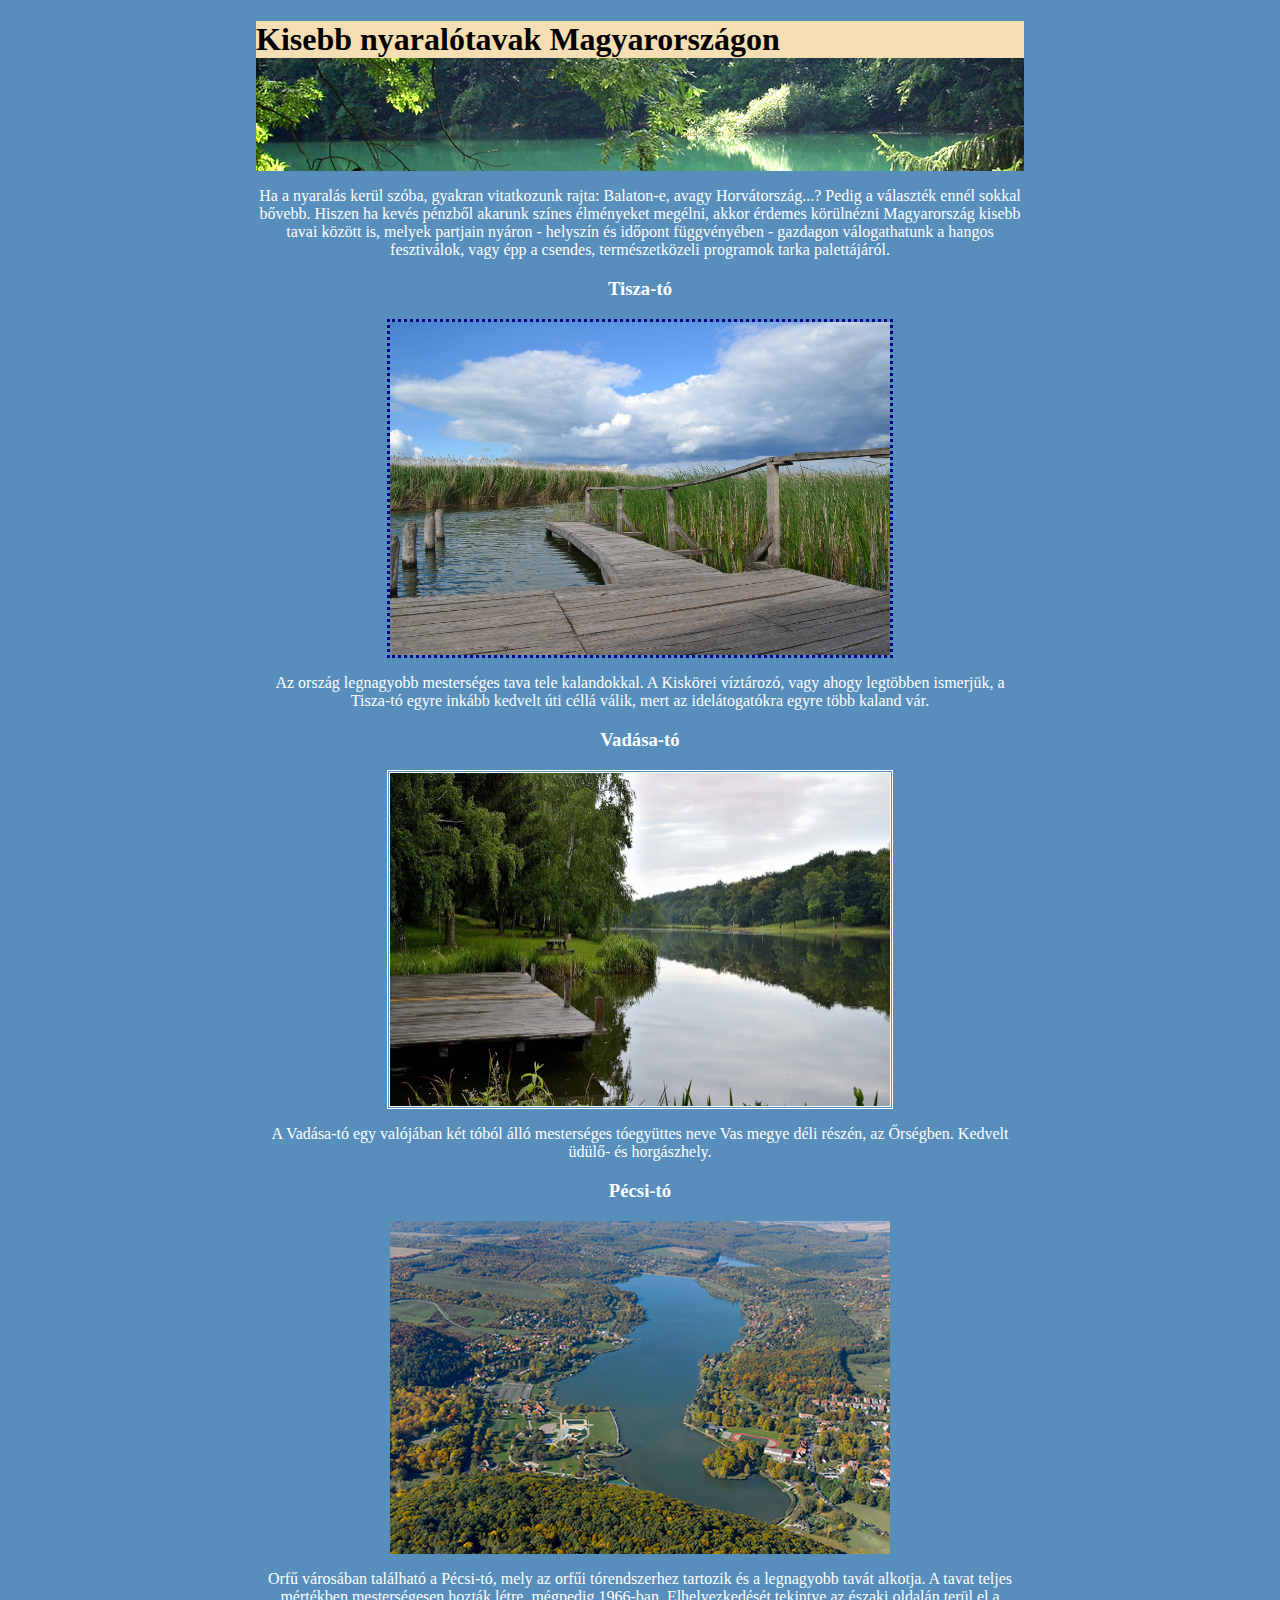
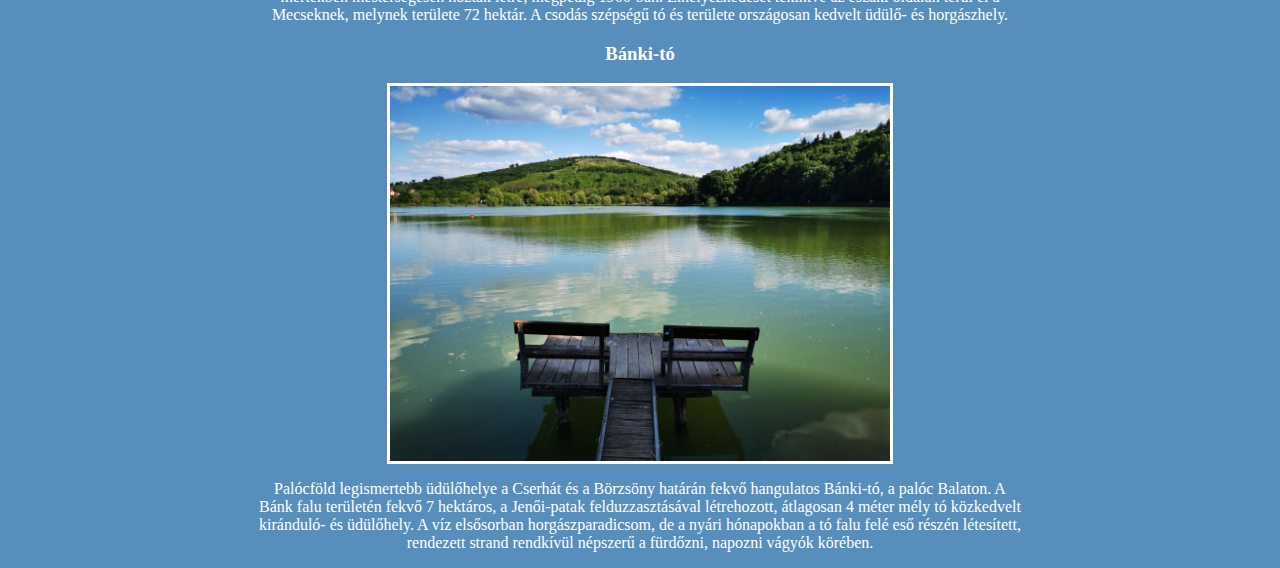
<file: tavak/index.html>
<!DOCTYPE html>
<html lang="hu">
<head>
    <meta charset="UTF-8">
    <meta http-equiv="X-UA-Compatible" content="IE=edge">
    <meta name="viewport" content="width=device-width, initial-scale=1.0">
    <link rel="stylesheet" href="style.css">
    <title>Nyaralótavak</title>
</head>
<body>
    <header>
        <h1>Kisebb nyaralótavak Magyarországon</h1>
    </header>
    <p>Ha a nyaralás kerül szóba, gyakran vitatkozunk rajta: Balaton-e, avagy Horvátország...? Pedig a választék ennél sokkal bővebb. Hiszen ha kevés pénzből akarunk színes élményeket megélni, akkor érdemes körülnézni Magyarország kisebb tavai között is, melyek partjain nyáron - helyszín és időpont függvényében - gazdagon válogathatunk a hangos fesztiválok, vagy épp a csendes, természetközeli programok tarka palettájáról.</p>
    <section>
        <main class="container">
            <article class="row">
                <div class="col-lg-6">
                    <h3>Tisza-tó </h3>
                    <img id="tisza" src="tiszato.jpg" alt="Tisza-tó">
       <p>Az ország legnagyobb mesterséges tava tele kalandokkal. A Kiskörei víztározó, vagy ahogy legtöbben ismerjük, a Tisza-tó egyre inkább kedvelt úti céllá válik, mert az idelátogatókra egyre több kaland vár. </p>
    </section>
    <section>
        <h3> Vadása-tó </h3>
        <main class="container">
            <article class="row">
                <div class="col-lg-6">
                    <img id="vadasa" src="vadasato.jpg" alt="Vadása-tó">
        <p>A Vadása-tó egy valójában két tóból álló mesterséges tóegyüttes neve Vas megye déli részén, az Őrségben.  Kedvelt üdülő- és horgászhely.</p>
    </section>
    <section>
        <h3>Pécsi-tó</h3>
        <main class="container">
            <article class="row">
                <div class="col-lg-6">
                    <img id="pecsito" src="pecsito.jpg" alt="Pécsi-tó">
        <p>Orfű városában található a Pécsi-tó, mely az orfűi tórendszerhez tartozik és a legnagyobb tavát alkotja. A tavat teljes mértékben mesterségesen hozták létre, mégpedig 1966-ban. Elhelyezkedését tekintve az északi oldalán terül el a Mecseknek, melynek területe 72 hektár. A csodás szépségű tó és területe országosan kedvelt üdülő- és horgászhely.</p>
    </section>
    <section>
        <h3>Bánki-tó</h3>
        <main class="container">
            <article class="row">
                <div class="col-lg-6">
                    <img id="bankito" src="bankito.jpg" alt="Bánki-tó">
        <p>Palócföld legismertebb üdülőhelye a Cserhát és a Börzsöny határán fekvő hangulatos Bánki-tó, a palóc Balaton. A Bánk falu területén fekvő 7 hektáros, a Jenői-patak felduzzasztásával létrehozott, átlagosan 4 méter mély tó közkedvelt kiránduló- és üdülőhely. A víz elsősorban horgászparadicsom, de a nyári hónapokban a tó falu felé eső részén létesített, rendezett strand rendkívül népszerű a fürdőzni, napozni vágyók körében.</p>
    </section>
    <footer>

    </footer>
</body>
</html>
</file>
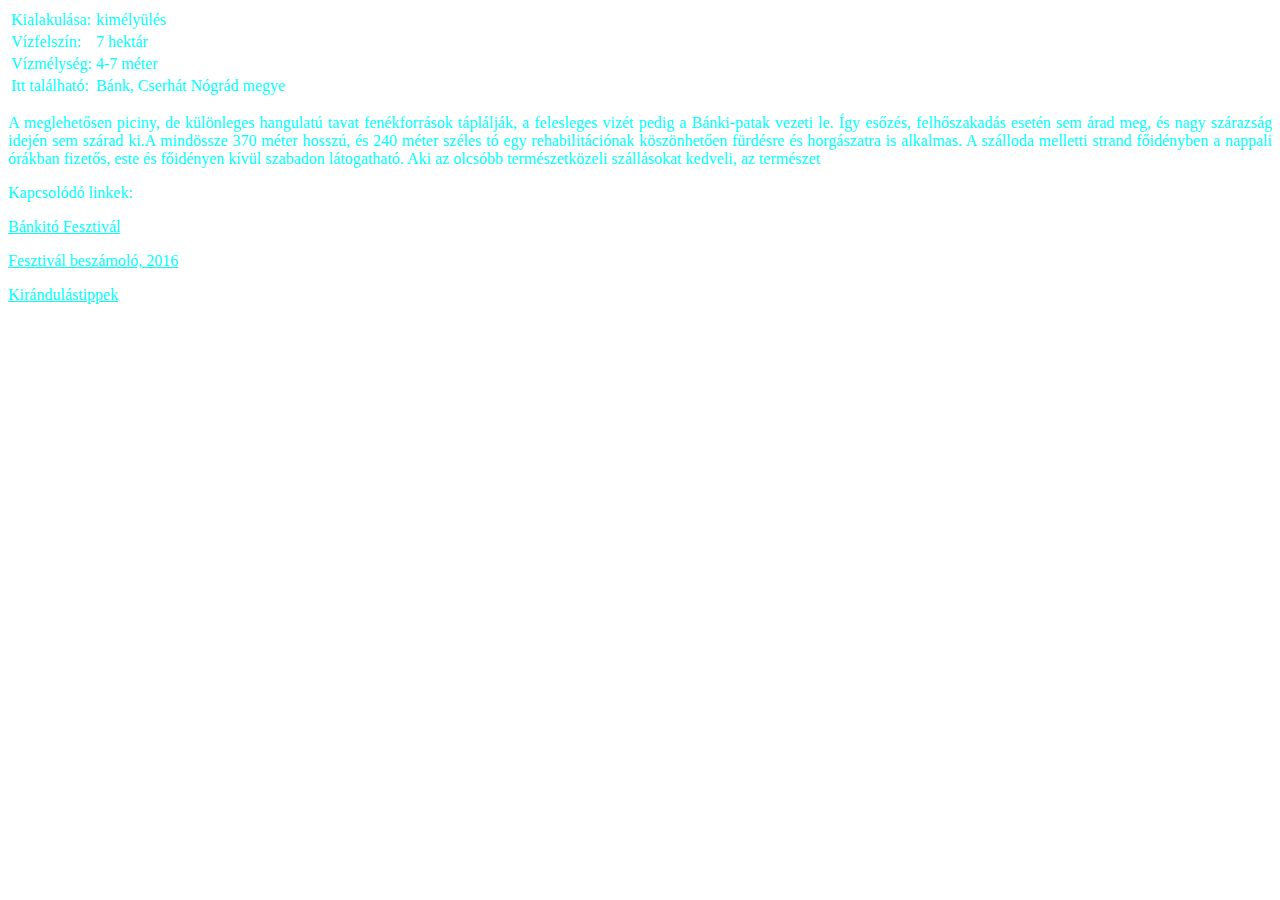
<file: tavak/banki_to/index.html>
<!DOCTYPE html>
<html lang="hu">
<head>
    <meta charset="UTF-8">
    <meta http-equiv="X-UA-Compatible" content="IE=edge">
    <meta name="viewport" content="width=device-width, initial-scale=1.0">
    <title>Bánki tó</title>
    <link rel="stylesheet" href="style.css">
</head>
<body>
    <table>
        <tr>
            <td>Kialakulása:   </td>
            <td> kimélyülés </td>
        </tr>
        <tr>
            <td>Vízfelszín:    </td>
            <td> 7  hektár  </td>
        </tr>
        <tr>
            <td>Vízmélység:    </td>
            <td> 4-7 méter  </td>
        </tr>
        <tr>
            <td>Itt található: </td>
            <td>Bánk, Cserhát Nógrád megye</td>
        </tr>
    </table>

    <p id="p1">A meglehetősen piciny, de különleges hangulatú tavat fenékforrások táplálják, a felesleges vizét pedig a Bánki-patak vezeti le. Így esőzés, felhőszakadás esetén sem árad meg,  és nagy szárazság idején sem szárad ki.A mindössze 370 méter hosszú, és 240 méter széles tó egy rehabilitációnak köszönhetően fürdésre és horgászatra is alkalmas.

     A szálloda melletti strand főidényben a nappali órákban fizetős, este és főidényen kívül szabadon látogatható. Aki az olcsóbb természetközeli szállásokat kedveli, az természet</p>

     <p>Kapcsolódó linkek:</p>

     <p> <a href="https://bankitofesztival.hu/"> Bánkitó Fesztivál </a></p>
     <p> <a href="https://www.nowmagazin.hu/?p=31336"> Fesztivál beszámoló, 2016</a></p>
     <p> <a href="https://kirandulastippek.hu/palocfold/banki-to"> Kirándulástippek</a></p>
    
</body>
</html>
</file>
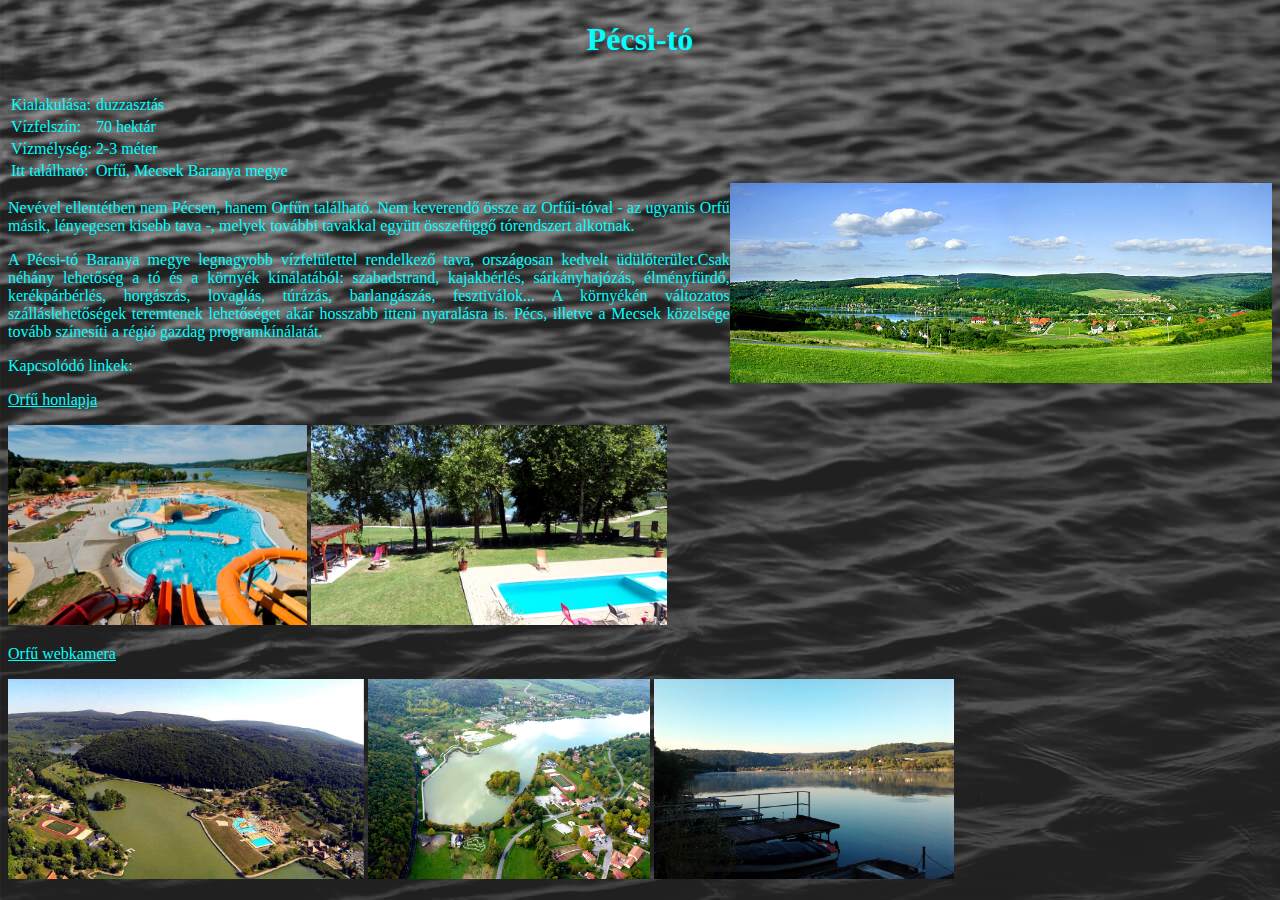
<file: tavak/pecsi_to/index.html>
<!DOCTYPE html>
<html lang="hu">
<head>
    <meta charset="UTF-8">
    <meta http-equiv="X-UA-Compatible" content="IE=edge">
    <meta name="viewport" content="width=device-width, initial-scale=1.0">
    <title>Pécsi</title>
    <link rel="stylesheet" href="style.css">
</head>
<body>
    <h1>Pécsi-tó</h1>
    <table>
        <tr>
            <td>Kialakulása:   </td>
            <td> duzzasztás </td>
        </tr>
        <tr>
            <td>Vízfelszín:    </td>
            <td> 70 hektár  </td>
        </tr>
        <tr>	<td>Vízmélység:    </td>
            <td> 2-3 méter  </td>
        </tr>
        <tr>	<td>Itt található: </td>
            <td> Orfű, Mecsek Baranya megye</td>
        </tr>
    </table>
    <img id="taj" src="1.jpg">
    <p>Nevével ellentétben nem Pécsen, hanem Orfűn található. Nem keverendő össze az Orfűi-tóval - az ugyanis Orfű másik, lényegesen kisebb tava -, melyek további tavakkal együtt összefüggő tórendszert alkotnak.</p>
    
    <p>A Pécsi-tó Baranya megye legnagyobb vízfelülettel rendelkező tava, országosan kedvelt üdülőterület.Csak néhány lehetőség a tó és a környék kínálatából: szabadstrand, kajakbérlés, sárkányhajózás, élményfürdő, kerékpárbérlés, horgászás, lovaglás, túrázás, barlangászás, fesztiválok... A környékén változatos szálláslehetőségek teremtenek lehetőséget akár hosszabb itteni nyaralásra is. Pécs, illetve a Mecsek közelsége tovább színesíti a régió gazdag programkínálatát.</p>
    
    <p>Kapcsolódó linkek:</p>
    <p><a href="http://orfu.hu/" target="_blank">Orfű honlapja</a></p>
    <img id="furdo" src="4.jpg">
    <img id="furdo" src="6.jpg">

    <p><a href="https://www.idokep.hu/webkamera/orfuove" target="_blank">Orfű webkamera</a></p>
    <img id="kamera" src="2.jpg">
    <img id="kamera" src="3.jpg">
    <img id="kamera" src="5.jpg">

</body>
</html>
</file>
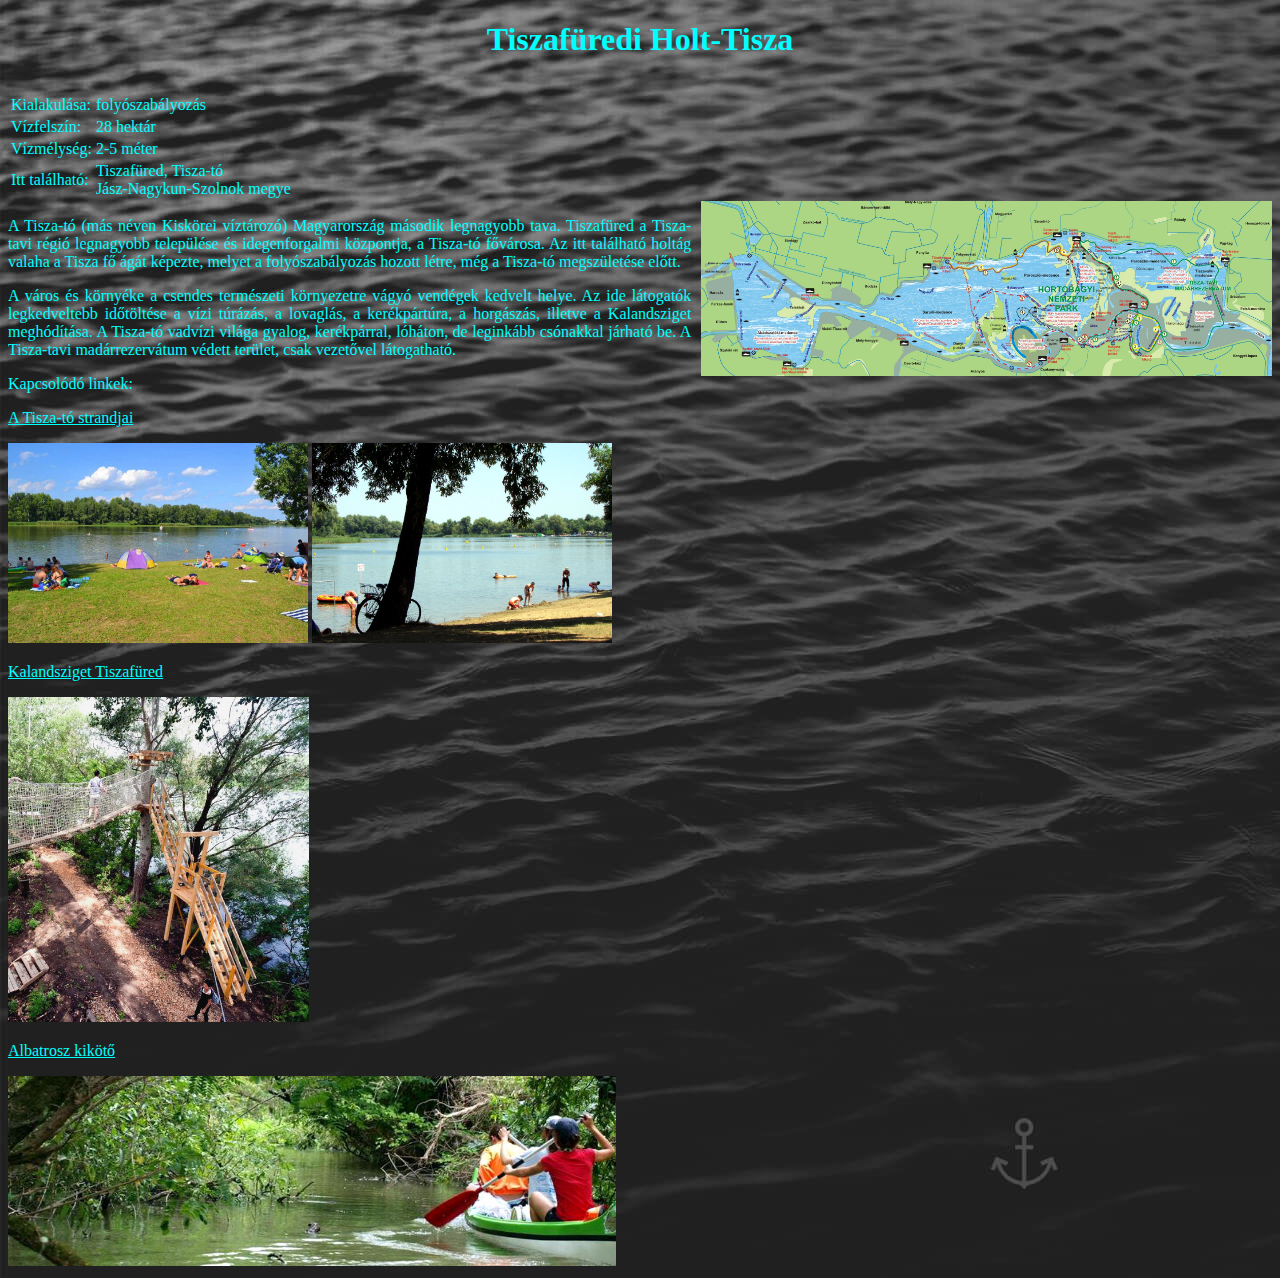
<file: tavak/tisza_to/index.html>
<!DOCTYPE html>
<html lang="hu">
<head>
    <meta charset="UTF-8">
    <meta http-equiv="X-UA-Compatible" content="IE=edge">
    <meta name="viewport" content="width=device-width, initial-scale=1.0">
    <title>Tisza</title>
	<link rel="stylesheet" href="style.css">
</head>
<body>
    <h1>Tiszafüredi Holt-Tisza</h1>
<table >
	<tr>
		<td>Kialakulása:   </td>
		<td> folyószabályozás </td>
	</tr>
	<tr>
		<td>Vízfelszín:    </td>
		<td> 28 hektár  </td>
	</tr>
	<tr>
		<td>Vízmélység:    </td>
		<td> 2-5 méter  </td>
	</tr>
	<tr>
		<td>Itt található: </td>
		<td>Tiszafüred, Tisza-tó<br>Jász-Nagykun-Szolnok megye</td>
	</tr>
</table>
<img id="terkep" src="1.jpg">
<p>A Tisza-tó (más néven Kiskörei víztározó) Magyarország második legnagyobb tava. Tiszafüred a Tisza-tavi régió legnagyobb települése és idegenforgalmi központja, a Tisza-tó fővárosa. Az itt található holtág valaha a Tisza fő ágát képezte, melyet a folyószabályozás hozott létre, még a Tisza-tó megszületése előtt.</p>

<p>A város és környéke a csendes természeti környezetre vágyó vendégek kedvelt helye. Az ide látogatók legkedveltebb időtöltése a vízi túrázás, a lovaglás, a kerékpártúra, a horgászás, illetve a Kalandsziget meghódítása. A Tisza-tó vadvízi világa gyalog, kerékpárral, lóháton, de leginkább csónakkal járható be. A Tisza-tavi madárrezervátum védett terület, csak vezetővel látogatható.</p>

<p>Kapcsolódó linkek:</p>
<p><a href="http://gyereatiszatora.blog.hu/2015/02/27/a_tisza-to_strandjai" target="_blank">A Tisza-tó strandjai</a></p>
<img id="strand" src="3.jpg">
<img id="strand" src="4.jpg">

<p><a href="http://kalandsziget.hu/" target="_blank">Kalandsziget Tiszafüred</a></p>
<img id="kaland" src="5.jpg">

<p><a href="http://www.albatroszkikoto.hu/" target="_blank">Albatrosz kikötő</a></p>
<img id="kikötö" src="6.jpg">

</body>
</html>
</file>
<file: tavak/style.css>
body
{
width: 60%;
background-color:  rgb(87, 142, 187);
font-family:  'Times New Roman', Times, serif;
color:  #FFF;
margin: auto;
}
header{
background-image: url('háttér.jpg');
height: 150px;
color: black;
}
#tisza{
    width: 500px;
    border: darkblue;
    display: block;
    margin-left: auto;
    margin-right: auto;
    border-style: dotted;
}
#vadasa{
    width: 500px;
    display: block;
    margin-left: auto;
    margin-right: auto;
    border-style: double;
}
#pecsito{
    width: 500px;
    display: block;
    margin-left: auto;
    margin-right: auto;
    border-style: initial;
}
#bankito{
    width: 500px;
    display: block;
    margin-left: auto;
    margin-right: auto;
    border-style: solid;
}
p{
    text-align: justify;
    text-align: center;
}
h3{
    text-align: center;
}
h1{
    background-color: wheat;
}
#l{
    border-bottom: 6px solid rgb(194, 40, 40);
    background-color: rgb(39, 27, 204);
}
</file>
<file: tavak/banki_to/style.css>
body {
    background-image: url("");
    color: aqua;
}

p{
    text-align: justify;
}

a{
    color: aqua;
}
</file>
<file: tavak/pecsi_to/style.css>
body {
    background-image: url("181746278_2527563670885909_845620651899036779_n\ \(1\).jpg");
    color: aqua;
}

p{
    text-align: justify;
}

a{
    color: aqua;
}

h1{
    text-align: center;
    height: 50px;
}

#furdo{
    height: 200px;
}

#kamera{
    height: 200px;
}

#taj{
    float: right;
    height: 200px;
}
</file>
<file: tavak/tisza_to/style.css>
body {
    background-image: url("181746278_2527563670885909_845620651899036779_n.jpg");
    color: aqua;
    text-align: justify;
    font-family: 'Times New Roman', Times, serif;
}

p{
    text-align: justify;
}

a{
    color: aqua;
}

#terkep{
    float: right;
    height: 175px;
    padding-left: 10px;
}

#strand{
    height: 200px;
}

#kikötö{
    height: 190px;
}

#kaland{
    height: 325px;
}

h1{
    text-align: center;
    height: 50px;
}
</file>
